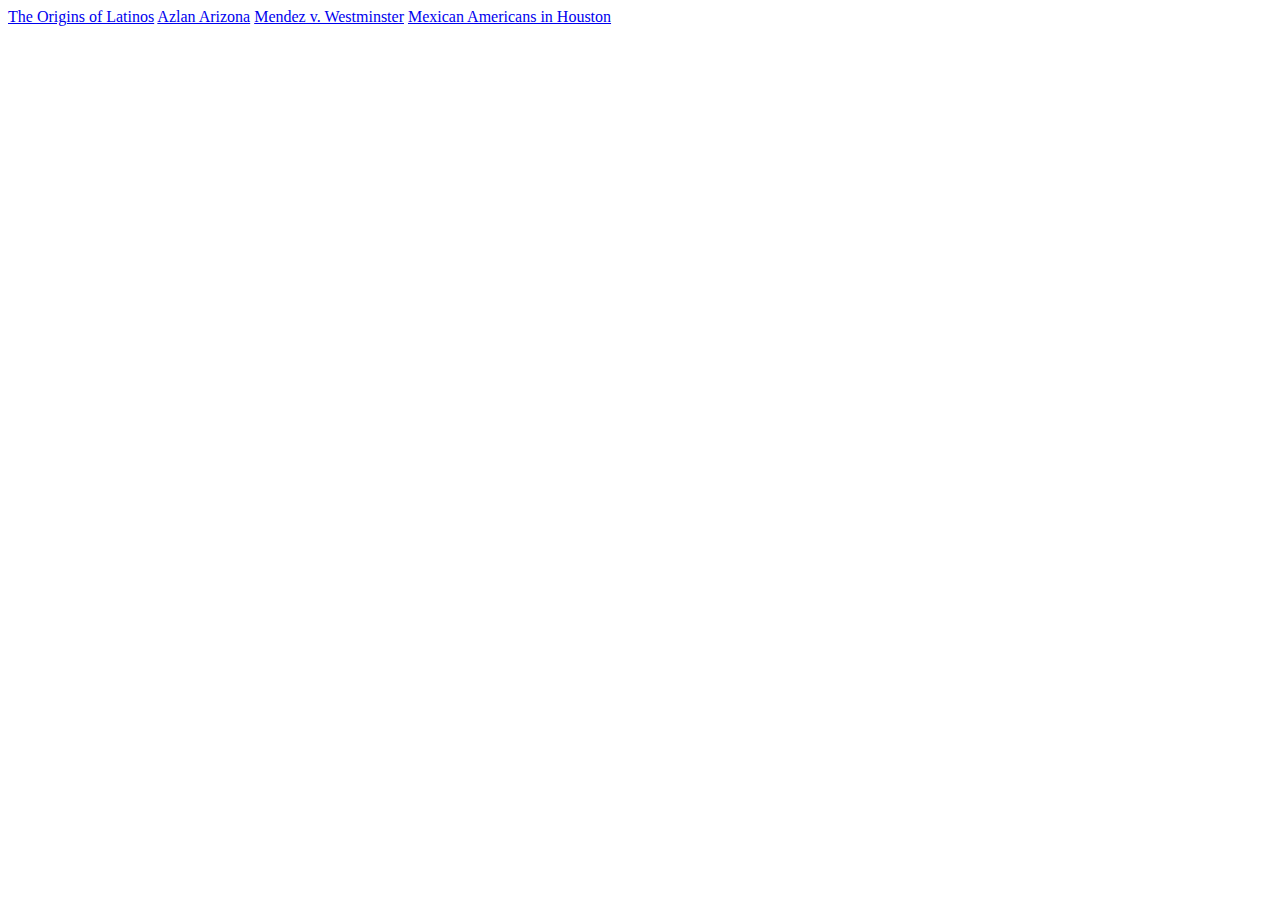
<file: misc/links.html>
<!DOCTYPE html>
<html>

<body>
	<a href="https://docs.google.com/document/d/e/2PACX-1vSU6q8WrVNbpro0l9l0U4V00Copd10s7k5PS4EjMDRsvqU-g21OrxeAH8dbNThafaipdCOahXWaQnrL/pub">The Origins of Latinos</a>
	<a href="https://docs.google.com/document/d/e/2PACX-1vTuKjBQ0LEKyxm2x36wTyQvMPvue_O4Fd50YlLvrBSMjFcWFny3BSWDu5UTcazvo9L3obe4skm-wqA9/pub">Azlan Arizona</a>
	<a href="https://docs.google.com/document/d/e/2PACX-1vRKg-qhZc40HQ0HgH9Y4u-utFyoPPU5H8-273xlFP873TjgMg-V_kvRidQDr6wJLqW-0_aEQF22y8Om/pub">Mendez v. Westminster</a>
	<a href="https://docs.google.com/document/d/e/2PACX-1vSr0A7_0npZJyZCMhW4NKEsbx8PCX006yNzd53e5VtvnQSHwbGhT250-1I49AlosjX7VjrvoVay-roW/pub">Mexican Americans in Houston</a>
</body>

</html>
</file>
